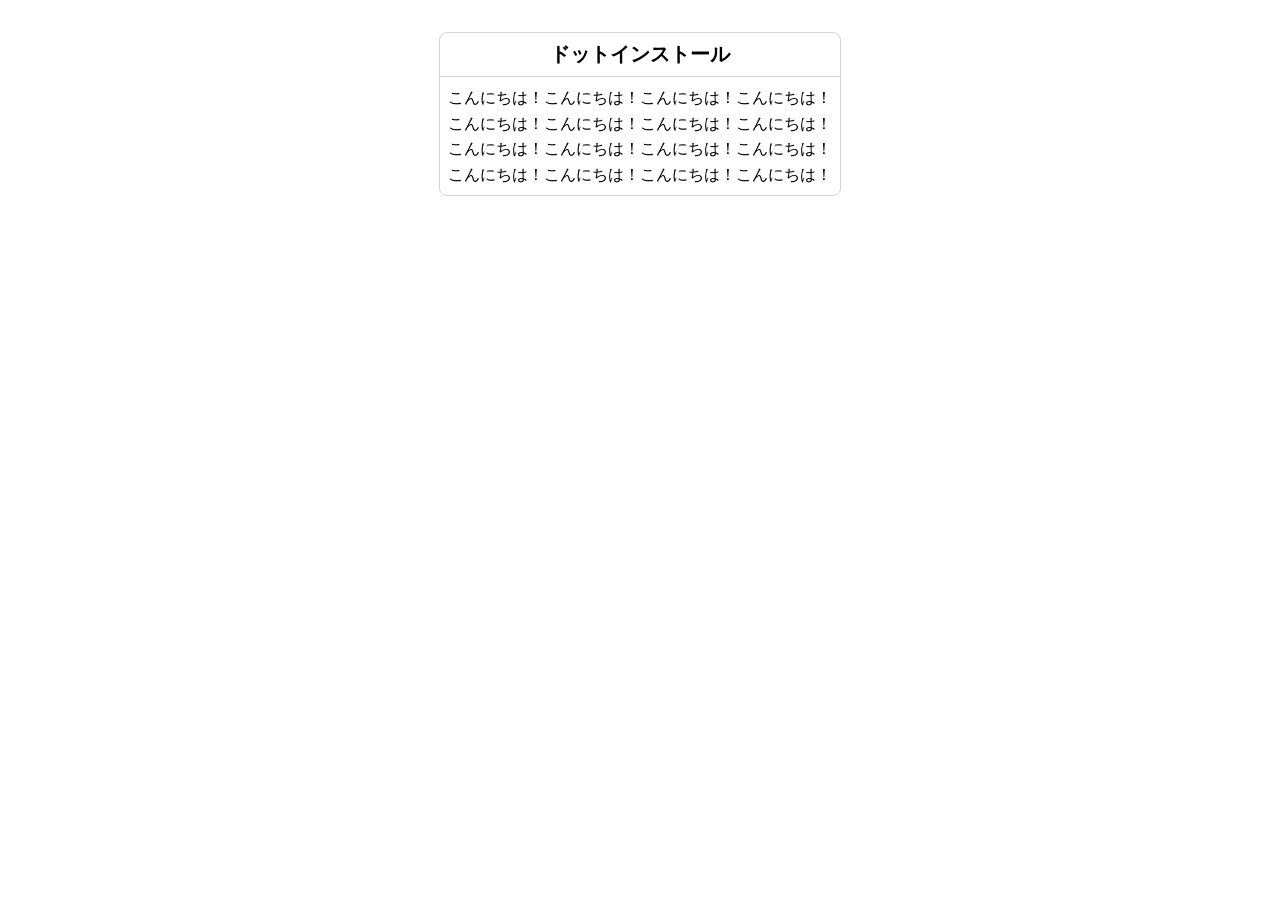
<file: dotinstall/03_My_basic_CSS/index.html>
<!doctype html>
<html lang="ja">
  <head>
    <meta charset="UTF-8" />
    <meta name="viewport" content="width=device-width, initial-scale=1.0" />
    <title>My Basic CSS</title>
    <link rel="stylesheet" href="style.css" />
  </head>
  <body>
    <section>
      <h1>ドットインストール</h1>
      <p>
        こんにちは！こんにちは！こんにちは！こんにちは！こんにちは！こんにちは！こんにちは！こんにちは！こんにちは！こんにちは！こんにちは！こんにちは！こんにちは！こんにちは！こんにちは！こんにちは！
      </p>
    </section>
  </body>
</html>
</file>
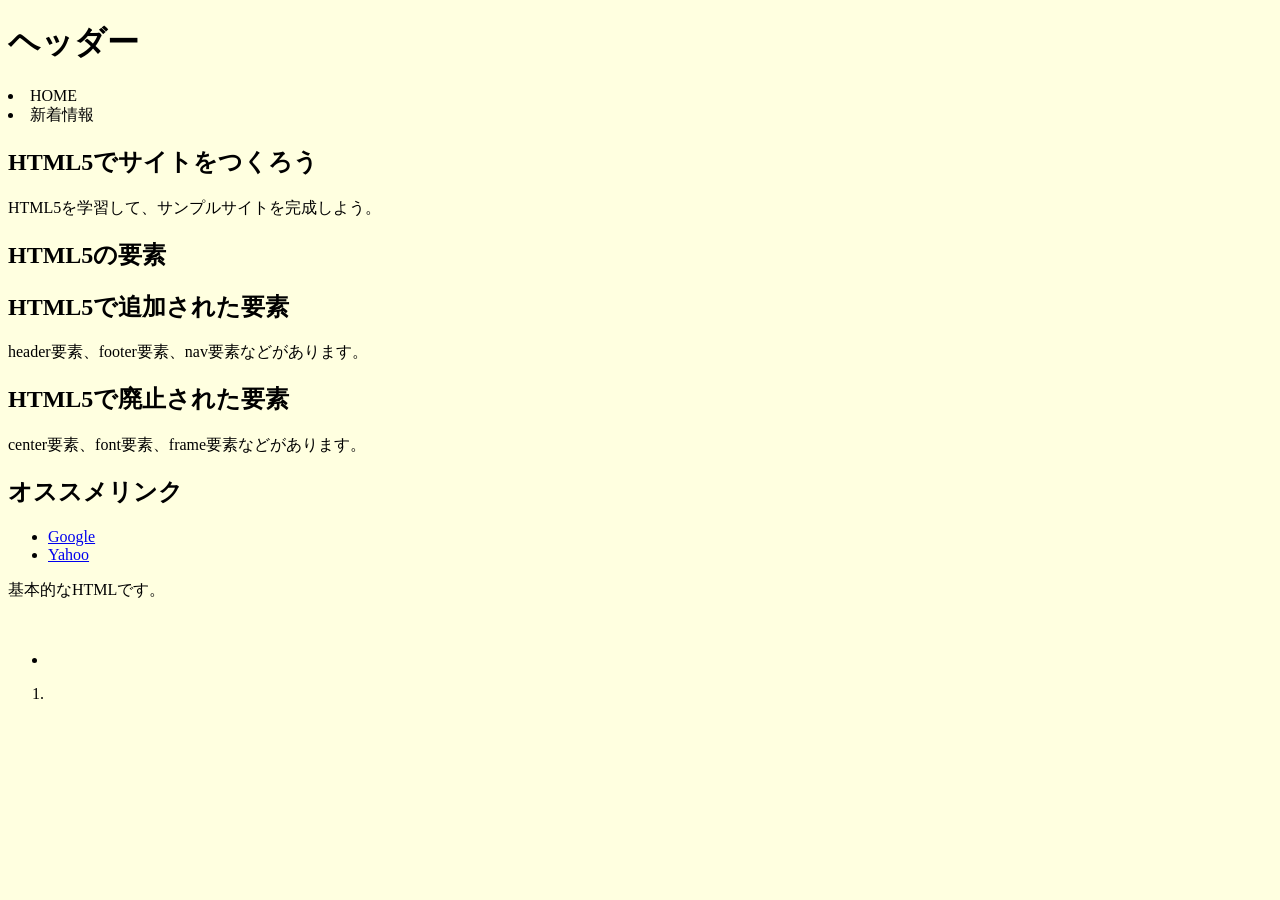
<file: step01.html>
<!DOCTYPE html>
<html lang="ja">
    <head>
        <meta charset="utf-8">
        <title>HTMLを勉強しています</title>
        <meta name="description" content="基本的なHTML文書です。">
        <style>
            body{background: lightyellow;}
        </style>
        <!-- <link rel="stylesheet" href="style.css"> -->
    </head>
    <body>
        <header>
            <h1>ヘッダー</h1>
            <nav>
                <li>HOME</li>
                <li>新着情報</li>
            </nav>
        </header>
        <section>
            <h1>HTML5でサイトをつくろう</h1>
            <p>HTML5を学習して、サンプルサイトを完成しよう。</p>
            <!-- 見出しのある情報コンテンツ、セクションを表す -->
            <!-- section要素について文法は間違っていなくても、スタイル目的でsection要素を多用しないその場合divを使用する -->
        </section>
        <article>
            <!-- 独立しているコンテンツセクションに用いる -->
             <h1>HTML5の要素</h1>
             <section>
                <h2>HTML5で追加された要素</h2>
                <p>header要素、footer要素、nav要素などがあります。</p>
             </section>
             <section>
                <h2>HTML5で廃止された要素</h2>
                <p>center要素、font要素、frame要素などがあります。</p>
             </section>
        </article>
        <aside>
            <!-- 副次的なコンテンツ サイドバーや広告などが使われる -->
            <h2>オススメリンク</h2>
            <ul>
                <li><a href="#">Google</a></li>
                <li><a href="#">Yahoo</a></li>
            </ul>
        </aside>
        <p>基本的なHTMLです。</p>
        <div>
            <!-- 意味を持たない要素 p要素の子要素にはなれない ブロックレベル要素 -->
        </div>
        <span>
            <!-- 意味を持たない要素 インライン要素 -->
        </span>
        <br>
        <!-- 改行をしたいところで使う要素 -->
         <ul>
            <!-- 過剰下記のリストを表す -->
            <li></li>
         </ul>
         <ol>
            <li></li>
         </ol>
         <a href="#"></a>
         <!-- ハイパーリンク要素 -->
          <img>
          <!-- 画像を表示させる要素 altで代替テキストを指定できる -->
        <!-- コメント -->
         <footer></footer>
    </body>
</html>
</file>
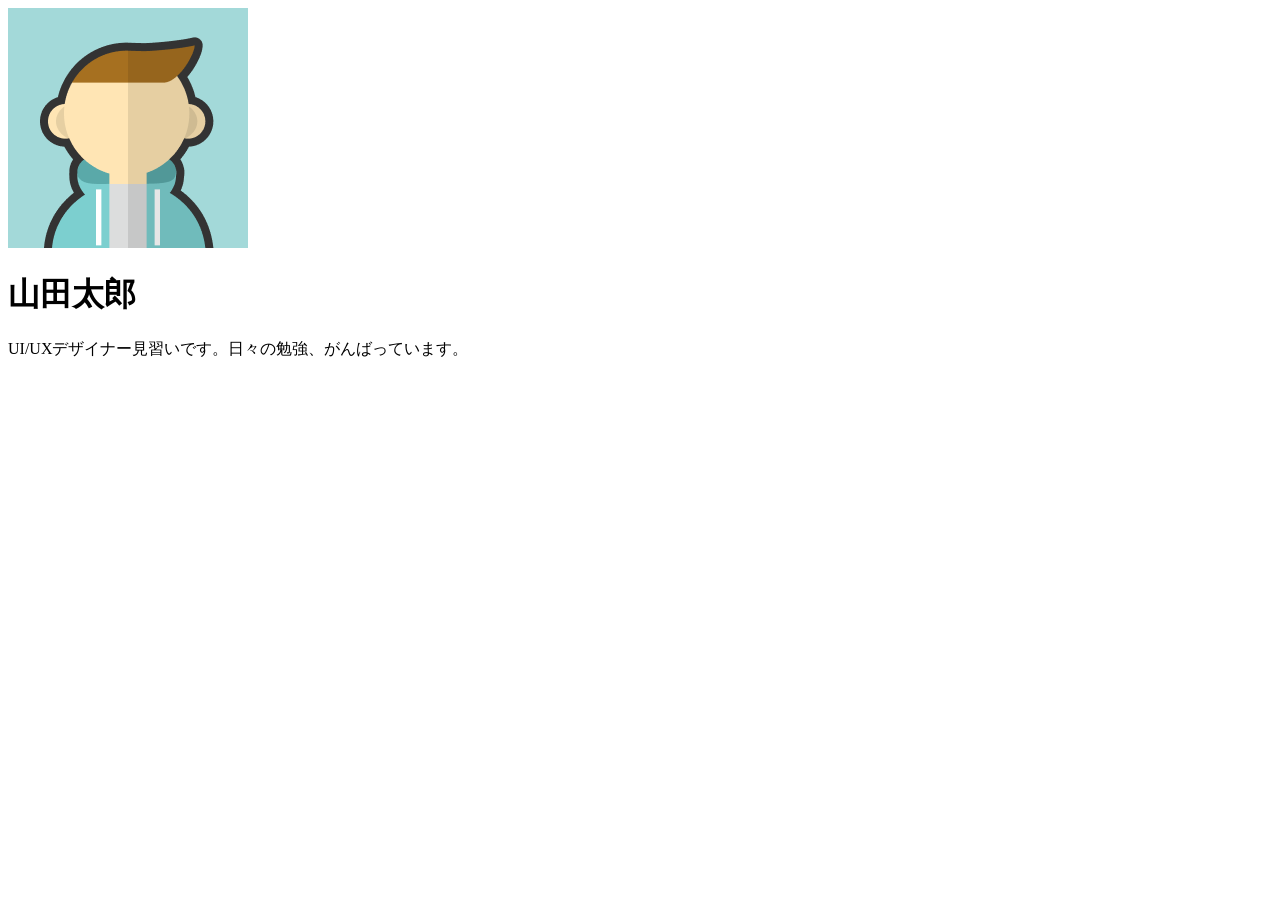
<file: dotinstall/01/03.html>
<!doctype html>
<html lang="ja">
  <head>
    <meta charset="utf-8" />
    <title>My Site</title>
  </head>
  <body>
    <img src="MyPortfolio/yamada.png" alt="太郎のアイコン画像です" />
    <h1>山田太郎</h1>
    <p>UI/UXデザイナー見習いです。日々の勉強、がんばっています。</p>
  </body>
</html>
</file>
<file: dotinstall/03_My_basic_CSS/style.css>
@charset "utf-8";

body {
  margin: 0;
  font-family:
    "Helvetica Neue", Arial, "Hiragino Kaku Gothic ProN", Meiryo, sans-serif;
}

section {
  border: 1px solid lightgray;
  width: 400px;
  margin: 32px auto 0;
  border-radius: 8px;
}

h1 {
  margin: 0;
  /* margin: 8px; */
  text-align: center;
  padding: 8px;
  border-bottom: 1px solid lightgray;
  font-size: 20px;
}

p {
  margin: 0;
  padding: 8px;
  /* margin: 8px; */
  line-height: 1.6;
}
</file>
